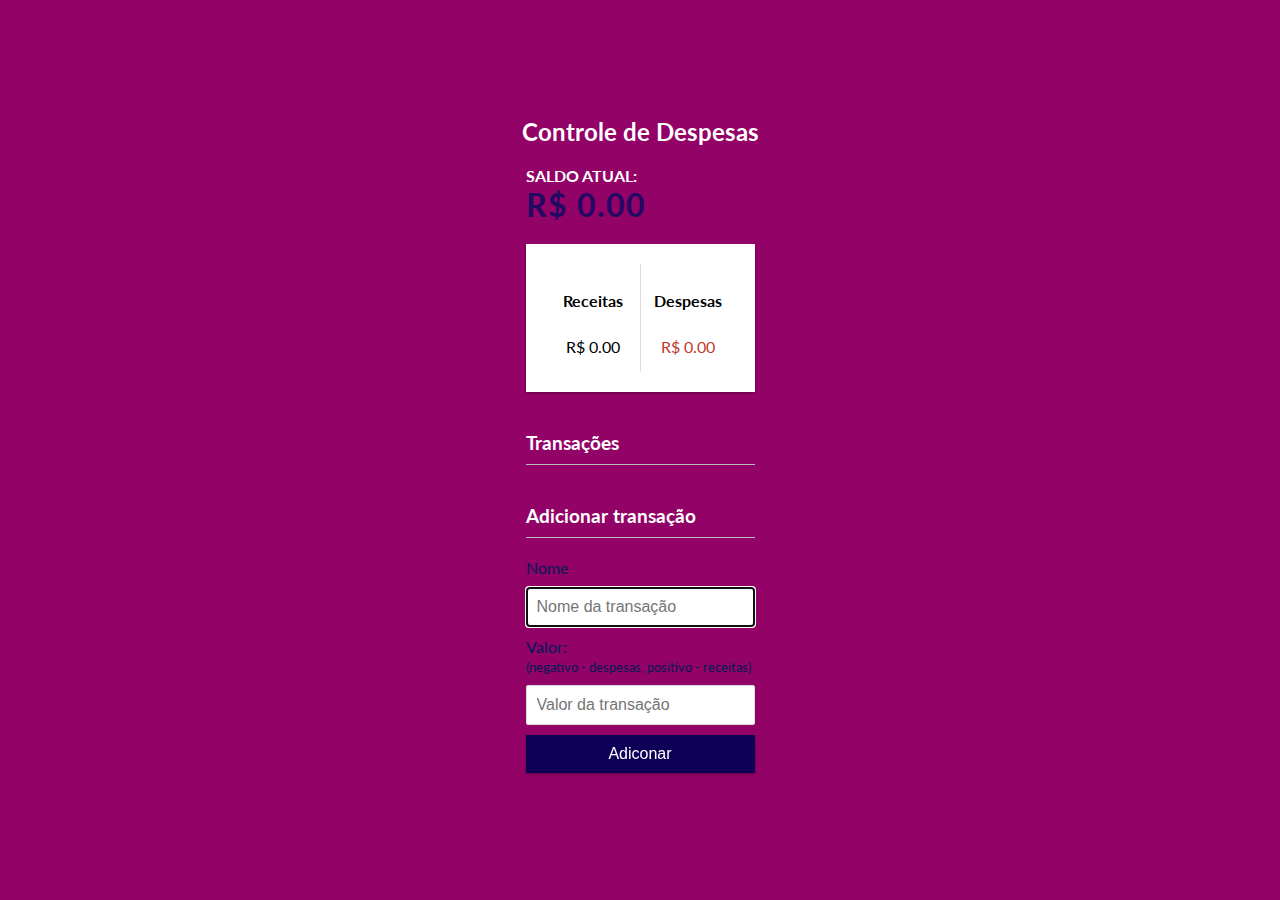
<file: index.html>
<!DOCTYPE html>
<html lang="pt-BR">

<head>
    <meta charset="UTF-8">
    <meta http-equiv="X-UA-Compatible" content="IE=edge">
    <meta name="viewport" content="width=device-width, initial-scale=1.0">
    <link rel="stylesheet" href="style.css" type="text/css">
    <title>Controle </title>
</head>

<body>
    <h2 id="nomeUser">Controle de Despesas</h2>
    <div id="container">
        <h4>Saldo atual:</h4>
        <h1 id="balance" class="balance">R$ 0.00</h1>

        <div class="inc-exp-container">
            <div>
                <h5>Receitas</h5>
                <p id="money-plus" class="money-plus"> -R$0.00</p>
            </div>
            <div>
                <h5>Despesas</h5>
                <p id="money-minus" class="money minus">- R$0.00</p>
            </div>
        </div>
        <h3>Transações</h3>
        <ul id="transactions" class="transactions"></ul>
        <h3>Adicionar transação</h3>
        <form action="" id="form">
            <div class="form-control">
                <label for="text">Nome</label>
                <input autofocus type="text" id="text" placeholder="Nome da transação" />
            </div>
            <div class="form-control">
                <label for="amount">Valor:<br>
                    <small>(negativo - despesas, positivo - receitas)</small>
                </label>
                <input type="number" id="amount" placeholder="Valor da transação" />
            </div>
            <button class="btn">Adiconar</button>

        </form>
    </div>
    <script src="script.js"></script>

</body>

</html>
</file>
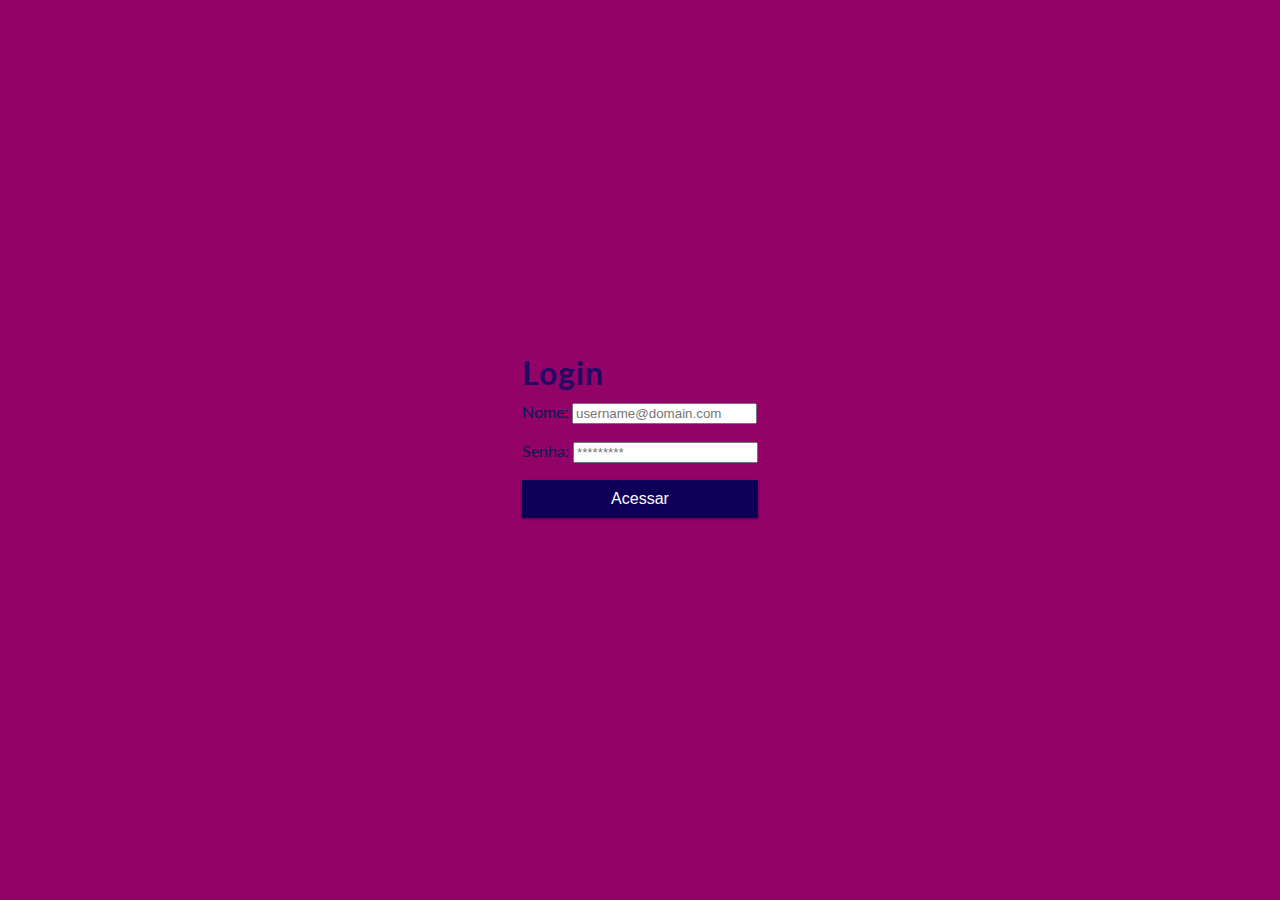
<file: login.html>
<!DOCTYPE html>
<html lang="pt-BR">

<head>
    <meta charset="UTF-8">
    <meta http-equiv="X-UA-Compatible" content="IE=edge">
    <meta name="viewport" content="width=device-width, initial-scale=1.0">
    <link rel="stylesheet" href="style.css" type="text/css">
    <title>Login</title>
</head>

<body>
    <div id="container">
        <h1>Login</h1>

        <form id="form">
            <label for="name" id="nameUser">Nome:</label>
            <input type="email" id="email" placeholder="username@domain.com"><br>
            <label for="password" id="password">Senha:</label>
            <input type="password" id="email" placeholder="*********">
            <button class="btn" id="login" value="login">Acessar</button>
        </form>
    </div>


</body>

</html>
</file>
<file: style.css>
@import url('https://fonts.googleapis.com/css?family=Lato&display=swap');
:root {
    --box-shadow: 0 1px 3px rgba(0, 0, 0, 0.12), 0 1px 2px rgba(0, 0, 0, 0.24);
}

* {
    box-sizing: border-box;
}

body {
    background-color: rgb(146, 2, 103);
    flex-direction: column;
    display: flex;
    align-items: center;
    justify-content: center;
    min-height: 100vh;
    margin: 0;
    font-family: 'Lato', sans-serif;
}

.container {
    margin: 30px auto;
    width: 350px
}

h1 {
    letter-spacing: 1px;
    margin: 0;
    color: #210964;
}

h2 {
    color: white
}

h3 {
    color: white;
    border-bottom: 1px solid #bbb;
    padding-bottom: 10px;
    margin: 40px 0 10px;
}

h4 {
    color: white;
    margin: 0;
    text-transform: uppercase;
}

h5 {
    font-size: 16px;
}

label {
    color: rgb(2, 26, 85);
}

.inc-exp-container {
    background-color: rgb(255, 255, 255);
    box-shadow: var(--box-shadow);
    padding: 20px;
    display: flex;
    justify-content: space-between;
    margin: 20px 0;
}

.inc-exp-container>div {
    flex: 1;
    text-align: center;
}

.inc-exp-container>div:first-of-type {
    border-right: 1px solid #dedede;
}

.money {
    color: #2ecc71;
}

.money.minus {
    color: #c0392b;
}

label {
    display: inline-block;
    margin: 10px 0;
}

input[type='text'],
input[type='number'] {
    border: 1px solid #dedede;
    border-radius: 2px;
    display: block;
    font-size: 16px;
    padding: 10px;
    width: 100%;
}

.btn {
    cursor: pointer;
    background-color: #0e0057;
    box-shadow: var(--box-shadow);
    color: #fff;
    border: 0;
    font-family: -apple-system, BlinkMacSystemFont, 'Segoe UI', Roboto, Oxygen, Ubuntu, Cantarell, 'Open Sans', 'Helvetica Neue', sans-serif;
    display: block;
    font-size: 16px;
    margin: 10px 0 30px;
    padding: 10px;
    width: 100%;
}

.btn:focus,
.delete-btn:focus {
    outline: 0;
}

.transactions {
    list-style-type: none;
    padding: 0;
    margin-bottom: 40px;
}

.transactions li {
    background-color: #fff;
    box-shadow: var(--box-shadow);
    color: #333;
    display: flex;
    justify-content: space-between;
    position: relative;
    padding: 10px;
    margin: 10px 0;
}

.transactions li.plus {
    border-right: 5px solid #2ecc71;
    border-left: 5px solid #2ecc71;
}

.transactions li.minus {
    border-right: 5px solid #c0392b;
    border-left: 5px solid #c0392b;
}

.delete-btn {
    cursor: pointer;
    background-color: #e74c3c;
    border: 0;
    color: #fff;
    font-size: 20px;
    line-height: 20px;
    padding: 2px 5px;
    position: absolute;
    top: 50%;
    left: 0;
    transform: translate(-100%, -50%);
    opacity: 0;
    transition: opacity 0.3s ease;
}

.transactions li:hover .delete-btn {
    opacity: 1;
}
</file>
